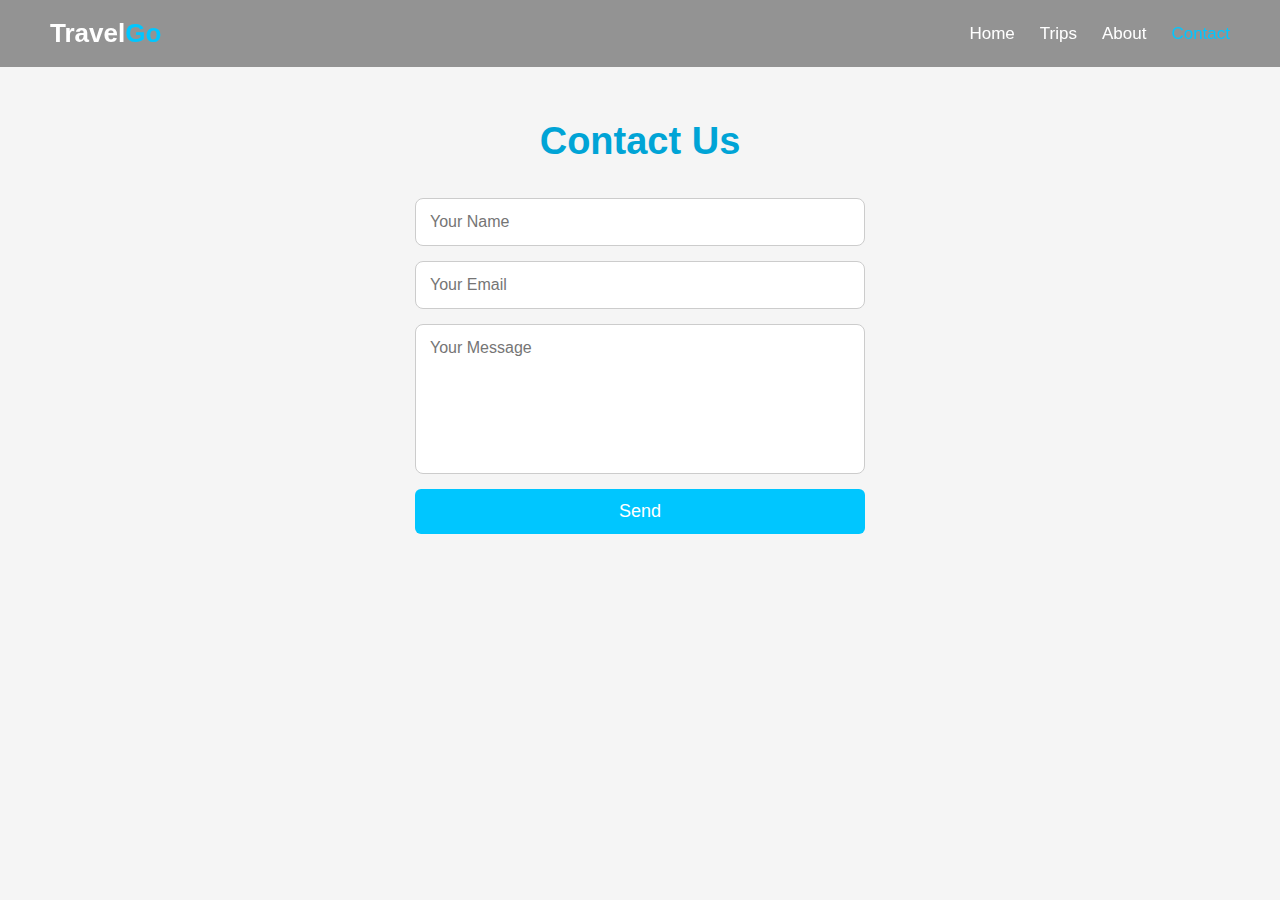
<file: contact.html>
<!DOCTYPE html>
<html lang="en">
<head>
    <meta charset="UTF-8">
    <meta name="viewport" content="width=device-width, initial-scale=1.0">
    <title>Travel Agency - Contact</title>
    <link rel="stylesheet" href="style.css">
</head>
<body>

    <!-- Navbar -->
    <nav class="navbar">
        <h2 class="logo">Travel<span>Go</span></h2>
        <ul>
            <li><a href="index.html">Home</a></li>
            <li><a href="trips.html">Trips</a></li>
            <li><a href="about.html">About</a></li>
            <li><a href="contact.html" class="active">Contact</a></li>
        </ul>
    </nav>

    <!-- Contact Section -->
    <section class="contact-section">
        <h1>Contact Us</h1>

        <div class="contact-container">

            <form class="contact-form">
                <input type="text" placeholder="Your Name" required>
                <input type="email" placeholder="Your Email" required>
                <textarea placeholder="Your Message" required></textarea>
                <button type="submit">Send</button>
            </form>

        </div>
    </section>

</body>
</html>
</file>
<file: style.css>
/* General Reset */
* {
    margin: 0;
    padding: 0;
    box-sizing: border-box;
    font-family: "Poppins", sans-serif;
}

body {
    background: #f5f5f5;
}

/* Navbar */
.navbar {
    width: 100%;
    position: fixed;
    top: 0;
    left: 0;
    padding: 18px 50px;
    display: flex;
    justify-content: space-between;
    align-items: center;
    background: rgba(0, 0, 0, 0.4);
    backdrop-filter: blur(8px);
    z-index: 10;
}

.logo {
    color: white;
    font-size: 26px;
    font-weight: 700;
}

.logo span {
    color: #00c6ff;
}

.navbar ul {
    list-style: none;
    display: flex;
}

.navbar ul li {
    margin-left: 25px;
}

.navbar ul li a {
    text-decoration: none;
    color: white;
    font-size: 17px;
    transition: 0.3s;
}

.navbar ul li a:hover,
.navbar ul li a.active {
    color: #00c6ff;
}

/* Hero Section */
.hero {
    width: 100%;
    height: 100vh;
    background: url(imges/background.avif)
                center/cover no-repeat;
    position: relative;
}

.hero::after {
    content: "";
    position: absolute;
    top: 0;
    left: 0;
    width: 100%;
    height: 100%;
    background: rgba(0, 0, 0, 0.3);
    backdrop-filter: blur(3px);
}

.hero-content {
    position: relative;
    height: 100%;
    display: flex;
    flex-direction: column;
    justify-content: center;
    align-items: center;
    text-align: center;
    color: white;
    z-index: 2;
}

.hero-content h1 {
    font-size: 55px;
    font-weight: 700;
    margin-bottom: 15px;
}

.hero-content p {
    font-size: 20px;
    margin-bottom: 25px;
}

.btn {
    padding: 12px 28px;
    background: #00c6ff;
    color: white;
    font-size: 18px;
    border-radius: 6px;
    text-decoration: none;
    transition: 0.3s;
}

.btn:hover {
    background: #008ec0;

}


/* About Page */

.about-section {
    padding: 120px 60px;
}

.about-container {
    display: flex;
    flex-wrap: wrap;
    align-items: center;
    gap: 40px;
}

.about-text {
    flex: 1 1 400px;
}

.about-text h1 {
    font-size: 38px;
    color: #00a4d6;
    margin-bottom: 20px;
}

.about-text p {
    font-size: 18px;
    color: #444;
    margin-bottom: 15px;
    line-height: 1.6;
}

.about-img {
    flex: 1 1 400px;
}

.about-img img {
    width: 100%;
    border-radius: 12px;
    box-shadow: 0 5px 25px rgba(0,0,0,0.2);
}
/* Contact Page */

.contact-section {
    padding: 120px 60px;
    text-align: center;
}

.contact-section h1 {
    font-size: 38px;
    color: #00a4d6;
    margin-bottom: 35px;
}

.contact-container {
    display: flex;
    justify-content: center;
}

.contact-form {
    width: 100%;
    max-width: 450px;
    display: flex;
    flex-direction: column;
    gap: 15px;
}

.contact-form input,
.contact-form textarea {
    padding: 14px;
    border-radius: 8px;
    border: 1px solid #ccc;
    font-size: 16px;
    outline: none;
}

.contact-form textarea {
    height: 150px;
    resize: none;
}

.contact-form button {
    padding: 12px;
    border: none;
    background: #00c6ff;
    color: white;
    font-size: 18px;
    border-radius: 6px;
    cursor: pointer;
    transition: 0.3s;
}

.contact-form button:hover {
    background: #008ec0;
}
/* Trips Page */

.trips-section {
    padding: 120px 60px;
    background: #fdfdfd;
    text-align: center;
}

.title {
    font-size: 40px;
    margin-bottom: 40px;
    color: #00a4d6;
}

.trips-grid {
    display: grid;
    grid-template-columns: repeat(auto-fit, minmax(270px, 1fr));
    gap: 30px;
}

.trip-card {
    background: white;
    border-radius: 10px;
    overflow: hidden;
    box-shadow: 0 5px 20px rgba(0, 119, 255, 0.15);
    transition: .3s;
}

.trip-card:hover {
    transform: translateY(-25px);
}

.trip-card img {
    width: 100%;
    height: 200px;
    object-fit: contain;
}

.trip-card h3 {
    font-size: 22px;
    margin: 15px 0 10px;
    color: #00a4d6;
}

.trip-card p {
    padding: 0 15px;
    margin-bottom: 15px;
    color: #444;
}

.btn-book {
    display: inline-block;
    margin-bottom: 20px;
    padding: 10px 20px;
    background: #00c6ff;
    color: white;
    border-radius: 6px;
    text-decoration: none;
    transition: 0.3s;
}

.btn-book:hover {
    background: #008ec0;
}
</file>
